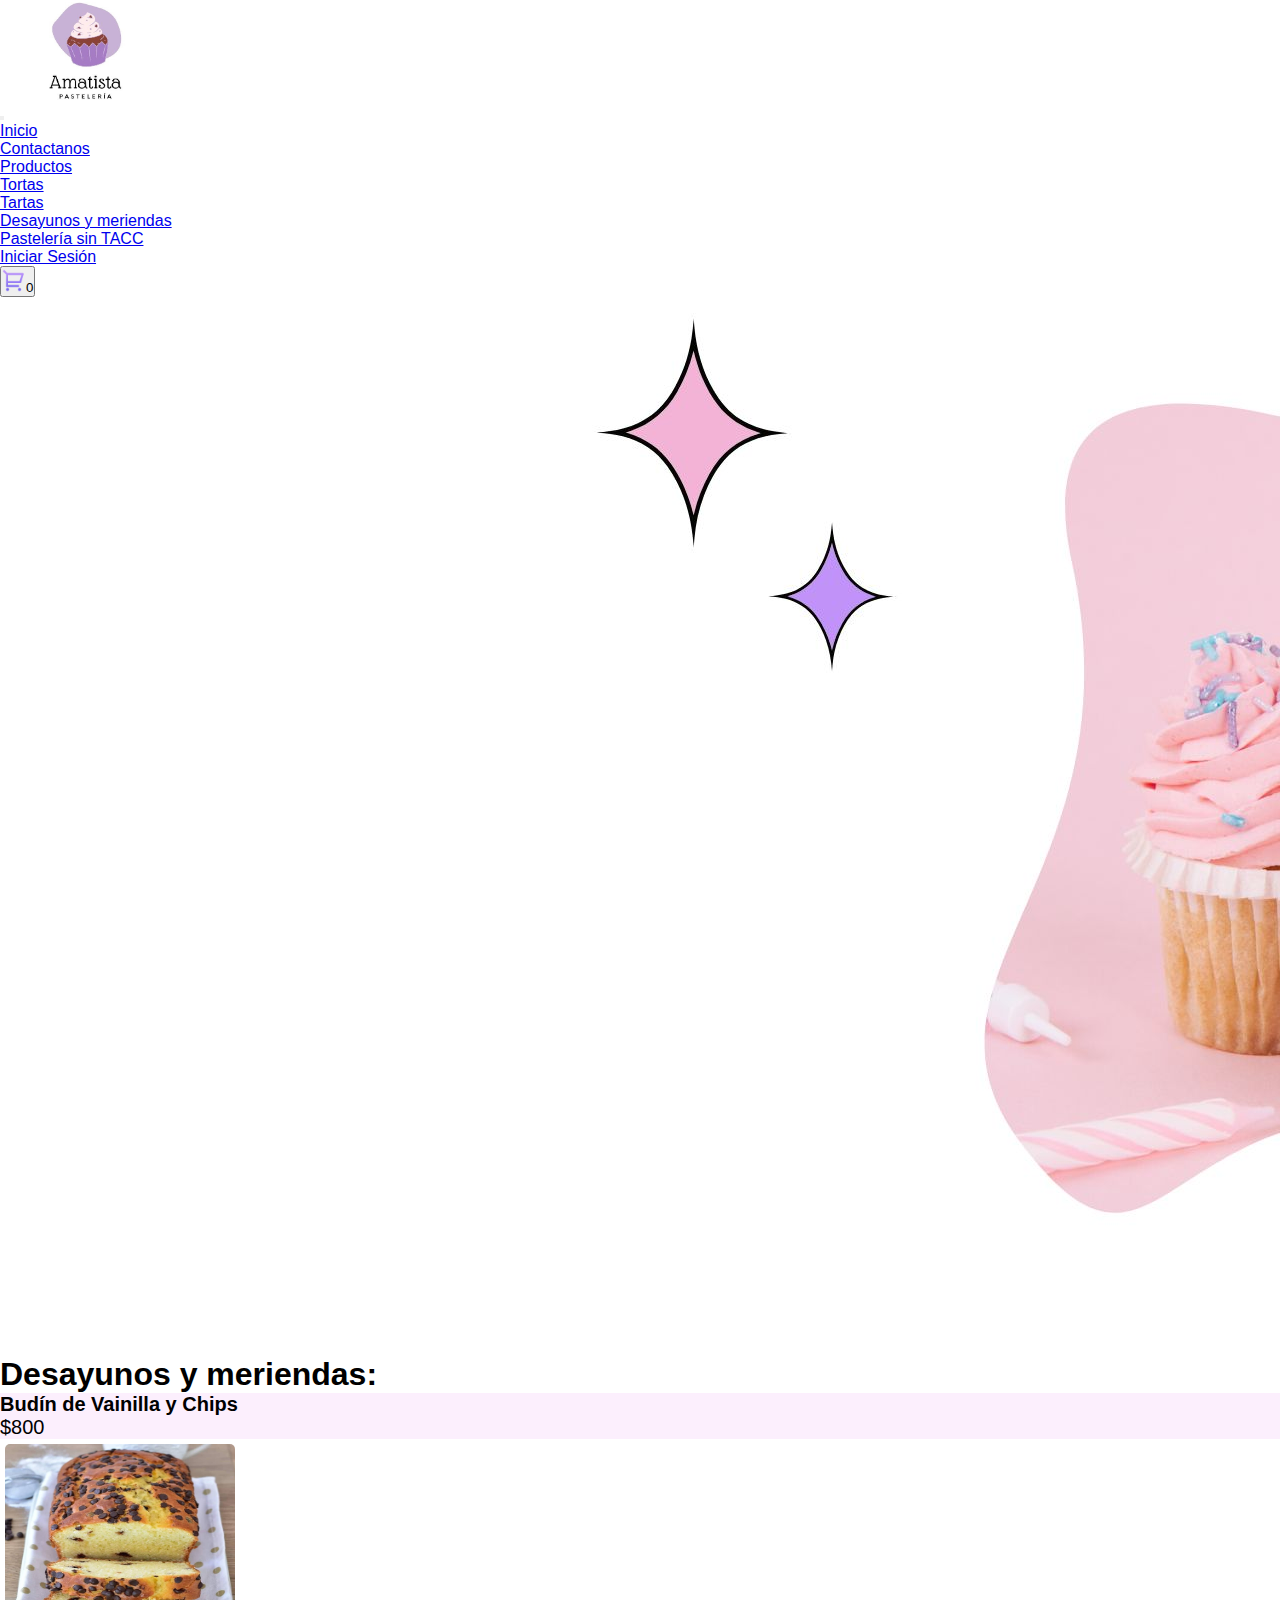
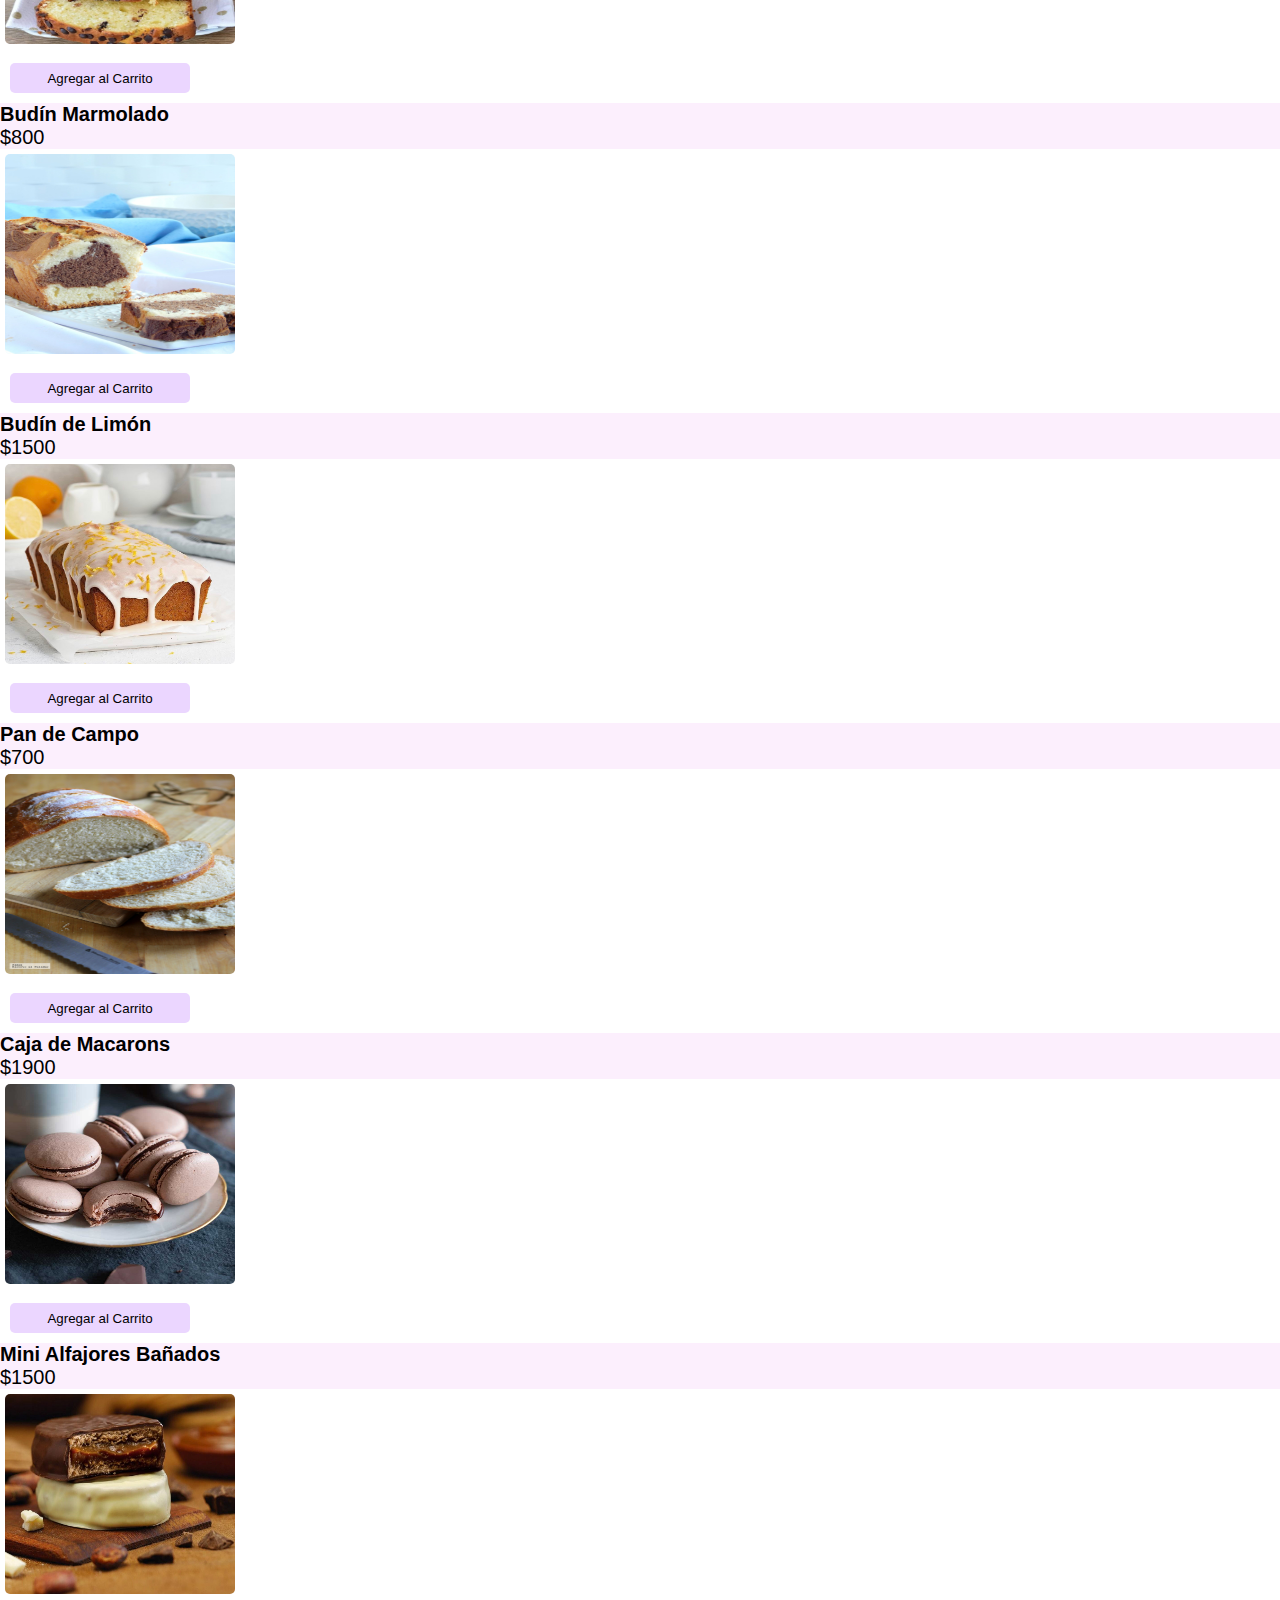
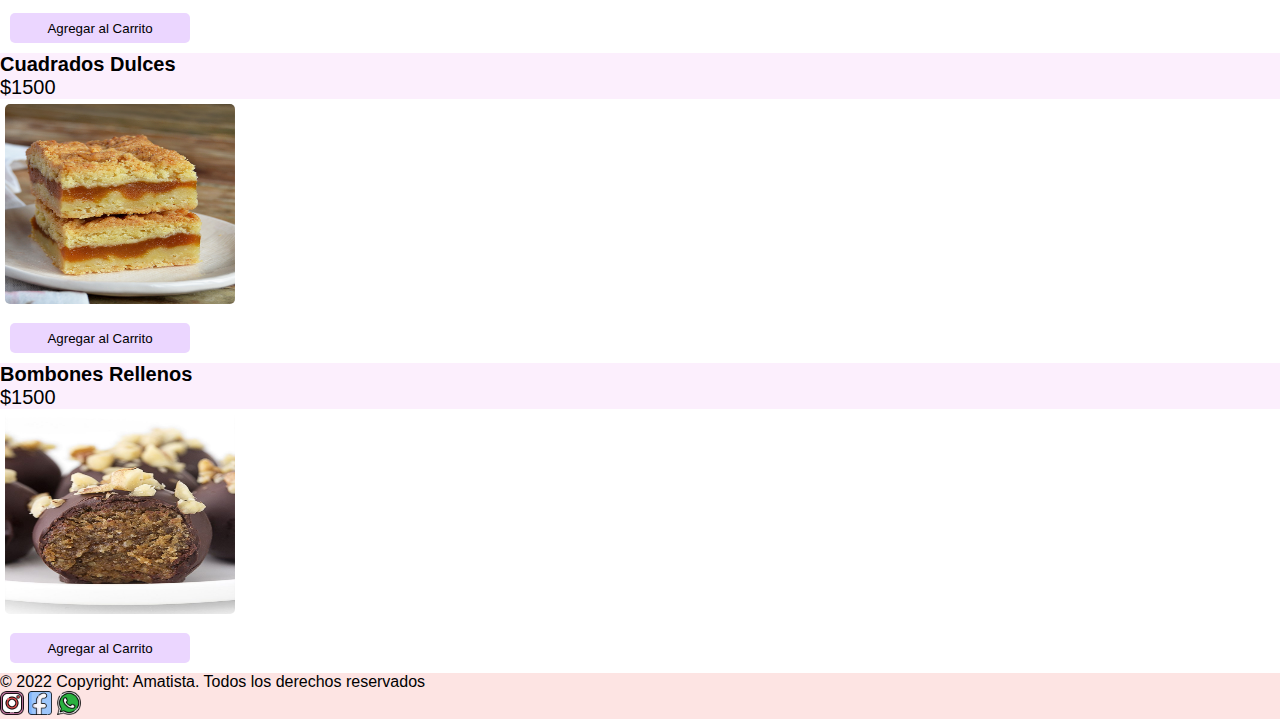
<file: desayunos.html>
<!DOCTYPE html>
<html lang="en">

<head>
    <meta charset="UTF-8">
    <meta http-equiv="X-UA-Compatible" content="IE=edge">
    <meta name="viewport" content="width=device-width, initial-scale=1.0">
    <link href="https://cdn.jsdelivr.net/npm/bootstrap@5.2.0-beta1/dist/css/bootstrap.min.css" rel="stylesheet"
        integrity="sha384-0evHe/X+R7YkIZDRvuzKMRqM+OrBnVFBL6DOitfPri4tjfHxaWutUpFmBp4vmVor" crossorigin="anonymous">
    <link rel="shortcut icon" href="./assets/img/icons8-pastel-48.png" type="image/cake-icon">
    <link rel="stylesheet" href="./assets/css/style.css">
    <title>Amatista Pastelería</title>
</head>

<body>
    <!--Navbar-->
    <header class="container py-3 sticky-top bg-white">
        <div class="row">
            <div class="col-md-12">
                <nav class="navbar navbar-expand-lg bg-white">
                    <div class="container-fluid">
                        <nav class="navbar bg-white">
                            <div class="container">
                                <a class="navbar-brand" href="index.html">
                                    <img src="./assets/img/logo.jpg" alt="logo" width="170" height="100">
                                </a>
                            </div>
                        </nav>
                        <button class="navbar-toggler" type="button" data-bs-toggle="collapse"
                            data-bs-target="#navbarSupportedContent" aria-controls="navbarSupportedContent"
                            aria-expanded="false" aria-label="Toggle navigation">
                            <span class="navbar-toggler-icon"></span>
                        </button>
                        <div class="collapse navbar-collapse" id="navbarSupportedContent">
                            <ul class="navbar-nav me-auto mb-2 mb-lg-0">
                                <li class="nav-item">
                                    <a class="nav-link active" aria-current="page" href="index.html">Inicio</a>
                                </li>
                                <li class="nav-item">
                                    <a class="nav-link" href="#">Contactanos</a>
                                </li>
                                <li class="nav-item dropdown">
                                    <a class="nav-link dropdown-toggle" href="#" id="navbarDropdown" role="button"
                                        data-bs-toggle="dropdown" aria-expanded="false">
                                        Productos
                                    </a>
                                    <ul class="dropdown-menu" aria-labelledby="navbarDropdown">
                                        <li><a class="dropdown-item" href="tortas.html">Tortas</a></li>
                                        <li><a class="dropdown-item" href="tartas.html">Tartas</a></li>
                                        <li><a class="dropdown-item" href="desayunos.html">Desayunos y meriendas</a></li>
                                        <li><a class="dropdown-item" href="sin_tacc.html">Pastelería sin TACC</a></li>
                                    </ul>
                                </li>
                                <li class="nav-item">
                                    <a class="nav-link" href="./usuario.html">Iniciar Sesión</a>
                                </li>
                            </ul>
                            <div>
                                <a href="carrito.html" id="boton_carrito" title="Ir al Carrito"></a>
                            </div>
                        </div>
                    </div>
                </nav>
            </div>
        </div>
    </header>
    <!---Productos para agregar al carrito-->
    <main>
        <!---Banner principal-->
        <img src="./assets/img/banner.jpg" class=" imagen_principal img-fluid rounded mx-auto d-block"
            alt="Imagen principal">
        <!---Titulo de categoría de producto-->


        <!---Contenedor principal de los productos-->
        <section id="tortas">
            <div class="container py-5">
                <h1 class="titulos text-center">Desayunos y meriendas:</h1>
                <div id="productos" class="d-flex flex-wrap flex-row text-center"></div>
            </div>
        </section>

    </main>
    <!---footer-->
    <footer class="container-fluid p-5">
        <div class="container">
            <div class="row">
                <div class="col-md-6">
                    <p>© 2022 Copyright: Amatista. Todos los derechos reservados </p>
                </div>
                <div class="col-md-6 text-end">
                    <p>
                        <a href="https://www.instagram.com/"><img src="./assets/img/instagram.png" alt="Ins"
                                width="24"></a>
                        <a href="https://www.facebook.com/"><img src="./assets/img/facebook.png" alt="Fb"
                                width="24"></a>
                        <a href="https://web.whatsapp.com/"><img src="./assets/img/whatsapp.png" alt="Whp"
                                width="24"></a>
                    </p>
                </div>
            </div>
        </div>
    </footer>
    <script src="https://cdn.jsdelivr.net/npm/bootstrap@5.2.0-beta1/dist/js/bootstrap.bundle.min.js"
        integrity="sha384-pprn3073KE6tl6bjs2QrFaJGz5/SUsLqktiwsUTF55Jfv3qYSDhgCecCxMW52nD2" crossorigin="anonymous">
    </script>

    <!---LINKS JS-->
    <script src="./js/funciones.js"></script>
    <script src="./js/main_desayunos.js"></script>

    <!---Librerias-->

</body>

</html>
</file>
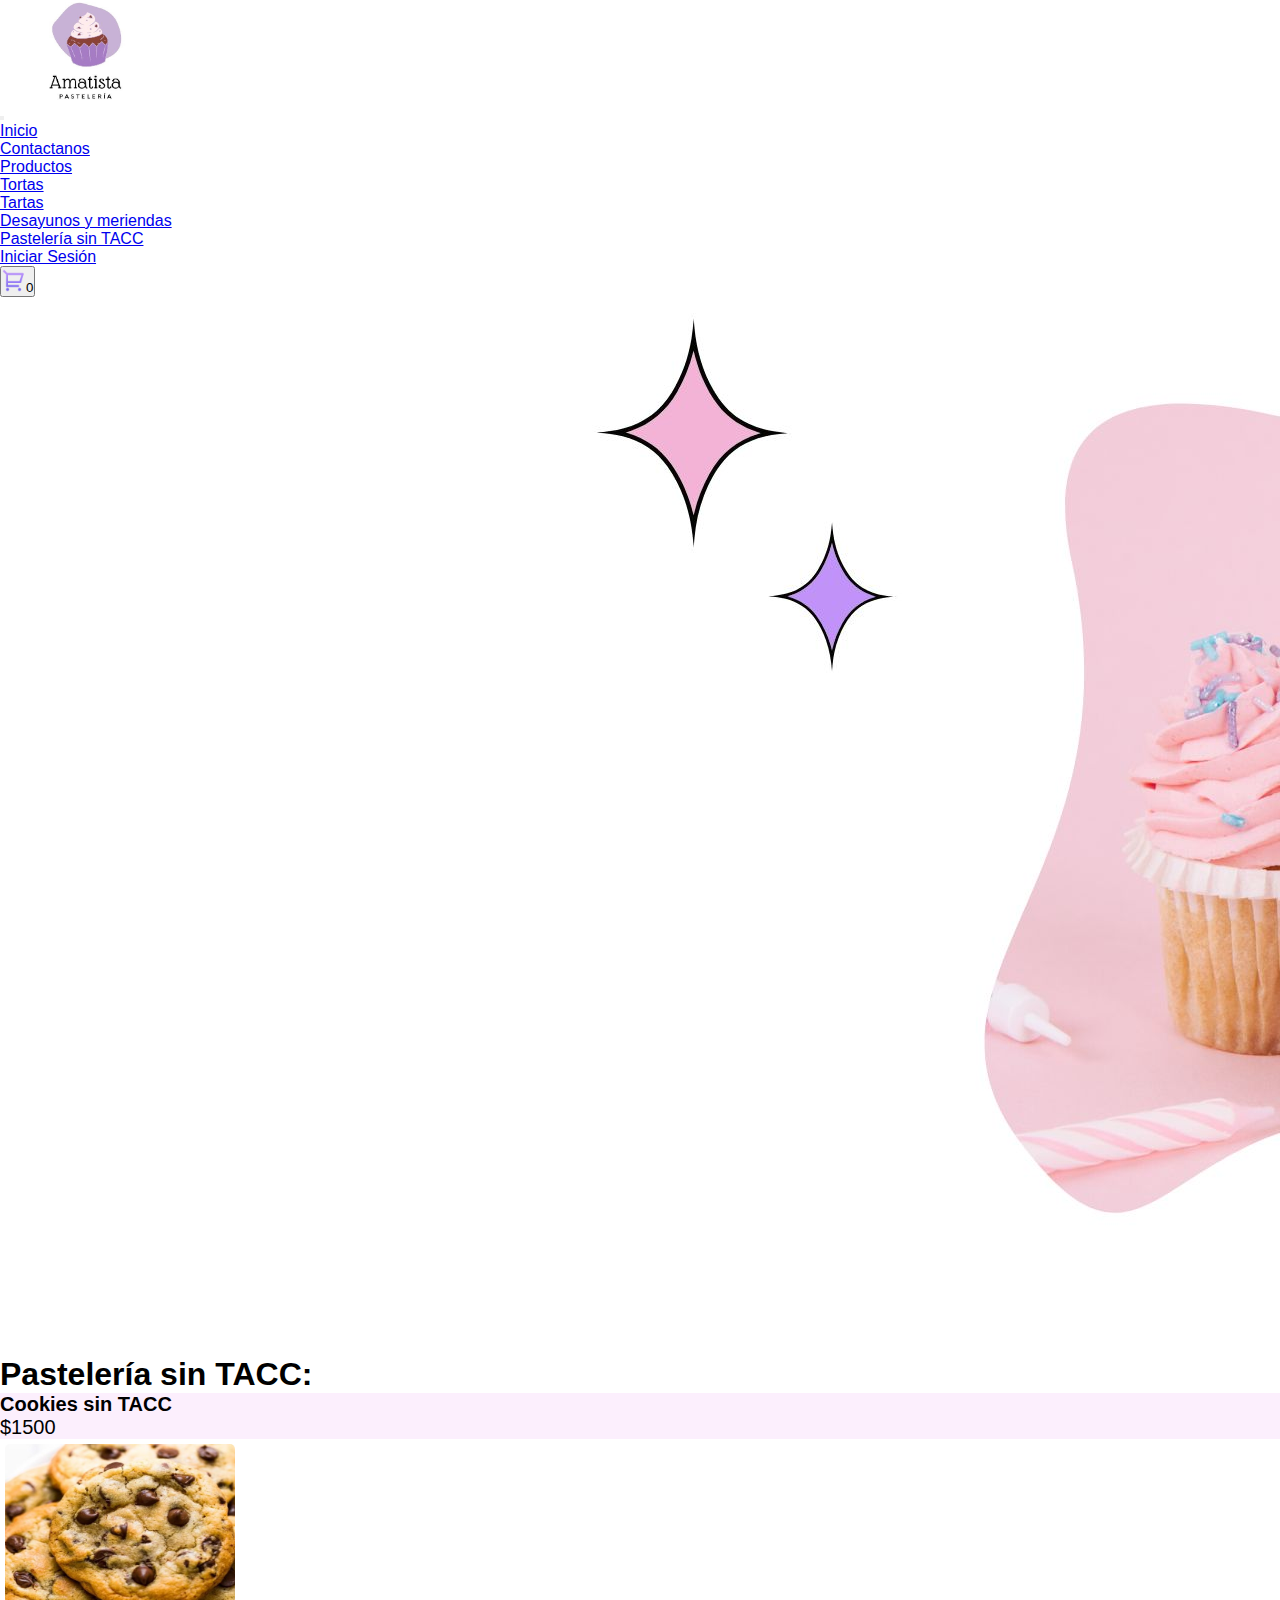
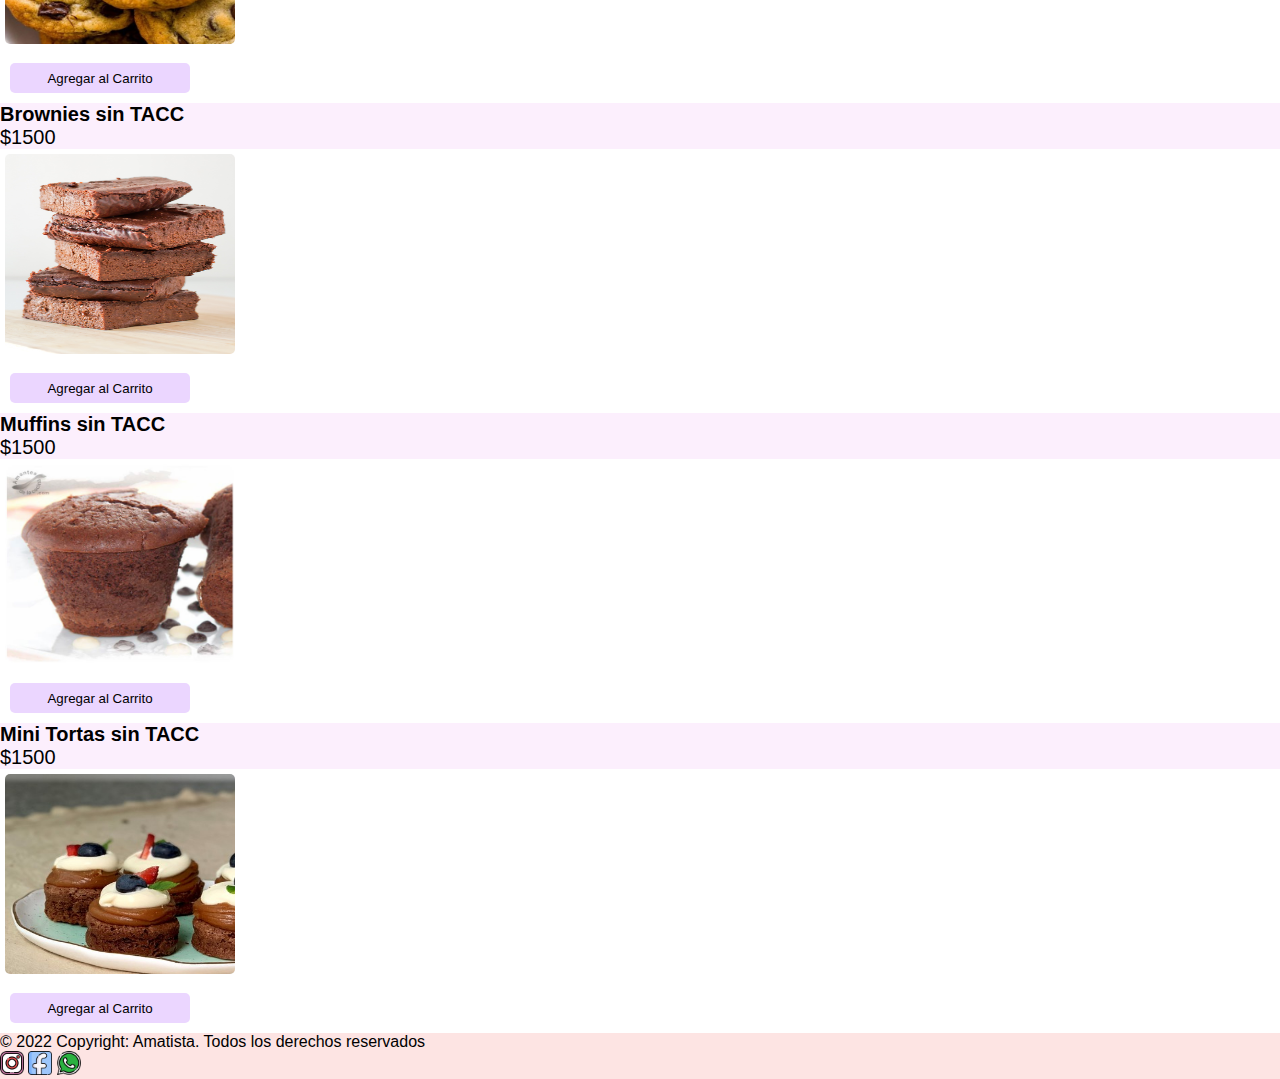
<file: sin_tacc.html>
<!DOCTYPE html>
<html lang="en">

<head>
    <meta charset="UTF-8">
    <meta http-equiv="X-UA-Compatible" content="IE=edge">
    <meta name="viewport" content="width=device-width, initial-scale=1.0">
    <link href="https://cdn.jsdelivr.net/npm/bootstrap@5.2.0-beta1/dist/css/bootstrap.min.css" rel="stylesheet"
        integrity="sha384-0evHe/X+R7YkIZDRvuzKMRqM+OrBnVFBL6DOitfPri4tjfHxaWutUpFmBp4vmVor" crossorigin="anonymous">
    <link rel="shortcut icon" href="./assets/img/icons8-pastel-48.png" type="image/cake-icon">
    <link rel="stylesheet" href="./assets/css/style.css">
    <title>Amatista Pastelería</title>
</head>

<body>
    <!--Navbar-->
    <header class="container py-3 sticky-top bg-white">
        <div class="row">
            <div class="col-md-12">
                <nav class="navbar navbar-expand-lg bg-white">
                    <div class="container-fluid">
                        <nav class="navbar bg-white">
                            <div class="container">
                                <a class="navbar-brand" href="index.html">
                                    <img src="./assets/img/logo.jpg" alt="logo" width="170" height="100">
                                </a>
                            </div>
                        </nav>
                        <button class="navbar-toggler" type="button" data-bs-toggle="collapse"
                            data-bs-target="#navbarSupportedContent" aria-controls="navbarSupportedContent"
                            aria-expanded="false" aria-label="Toggle navigation">
                            <span class="navbar-toggler-icon"></span>
                        </button>
                        <div class="collapse navbar-collapse" id="navbarSupportedContent">
                            <ul class="navbar-nav me-auto mb-2 mb-lg-0">
                                <li class="nav-item">
                                    <a class="nav-link active" aria-current="page" href="index.html">Inicio</a>
                                </li>
                                <li class="nav-item">
                                    <a class="nav-link" href="#">Contactanos</a>
                                </li>
                                <li class="nav-item dropdown">
                                    <a class="nav-link dropdown-toggle" href="#" id="navbarDropdown" role="button"
                                        data-bs-toggle="dropdown" aria-expanded="false">
                                        Productos
                                    </a>
                                    <ul class="dropdown-menu" aria-labelledby="navbarDropdown">
                                        <li><a class="dropdown-item" href="tortas.html">Tortas</a></li>
                                        <li><a class="dropdown-item" href="tartas.html">Tartas</a></li>
                                        <li><a class="dropdown-item" href="desayunos.html">Desayunos y meriendas</a></li>
                                        <li><a class="dropdown-item" href="sin_tacc.html">Pastelería sin TACC</a></li>
                                    </ul>
                                </li>
                                <li class="nav-item">
                                    <a class="nav-link" href="./usuario.html">Iniciar Sesión</a>
                                </li>
                            </ul>
                            <div>
                                <a href="carrito.html" id="boton_carrito" title="Ir al Carrito"></a>
                            </div>
                        </div>
                    </div>
                </nav>
            </div>
        </div>
    </header>
    <!---Productos para agregar al carrito-->
    <main>
        <!---Banner principal-->
        <img src="./assets/img/banner.jpg" class=" imagen_principal img-fluid rounded mx-auto d-block"
            alt="Imagen principal">
        <!---Titulo de categoría de producto-->


        <!---Contenedor principal de los productos-->
        <section id="tortas">
            <div class="container py-5">
                <h1 class="titulos text-center">Pastelería sin TACC:</h1>
                <div id="productos" class="d-flex flex-wrap flex-row text-center"></div>
            </div>
        </section>

    </main>
    <!---footer-->
    <footer class="container-fluid p-5">
        <div class="container">
            <div class="row">
                <div class="col-md-6">
                    <p>© 2022 Copyright: Amatista. Todos los derechos reservados </p>
                </div>
                <div class="col-md-6 text-end">
                    <p>
                        <a href="https://www.instagram.com/"><img src="./assets/img/instagram.png" alt="Ins"
                                width="24"></a>
                        <a href="https://www.facebook.com/"><img src="./assets/img/facebook.png" alt="Fb"
                                width="24"></a>
                        <a href="https://web.whatsapp.com/"><img src="./assets/img/whatsapp.png" alt="Whp"
                                width="24"></a>
                    </p>
                </div>
            </div>
        </div>
    </footer>
    <script src="https://cdn.jsdelivr.net/npm/bootstrap@5.2.0-beta1/dist/js/bootstrap.bundle.min.js"
        integrity="sha384-pprn3073KE6tl6bjs2QrFaJGz5/SUsLqktiwsUTF55Jfv3qYSDhgCecCxMW52nD2" crossorigin="anonymous">
    </script>

    <!---LINKS JS-->
    <script src="./js/funciones.js"></script>
    <script src="./js/sin_tacc.js"></script>

    <!---Librerias-->

</body>

</html>
</file>
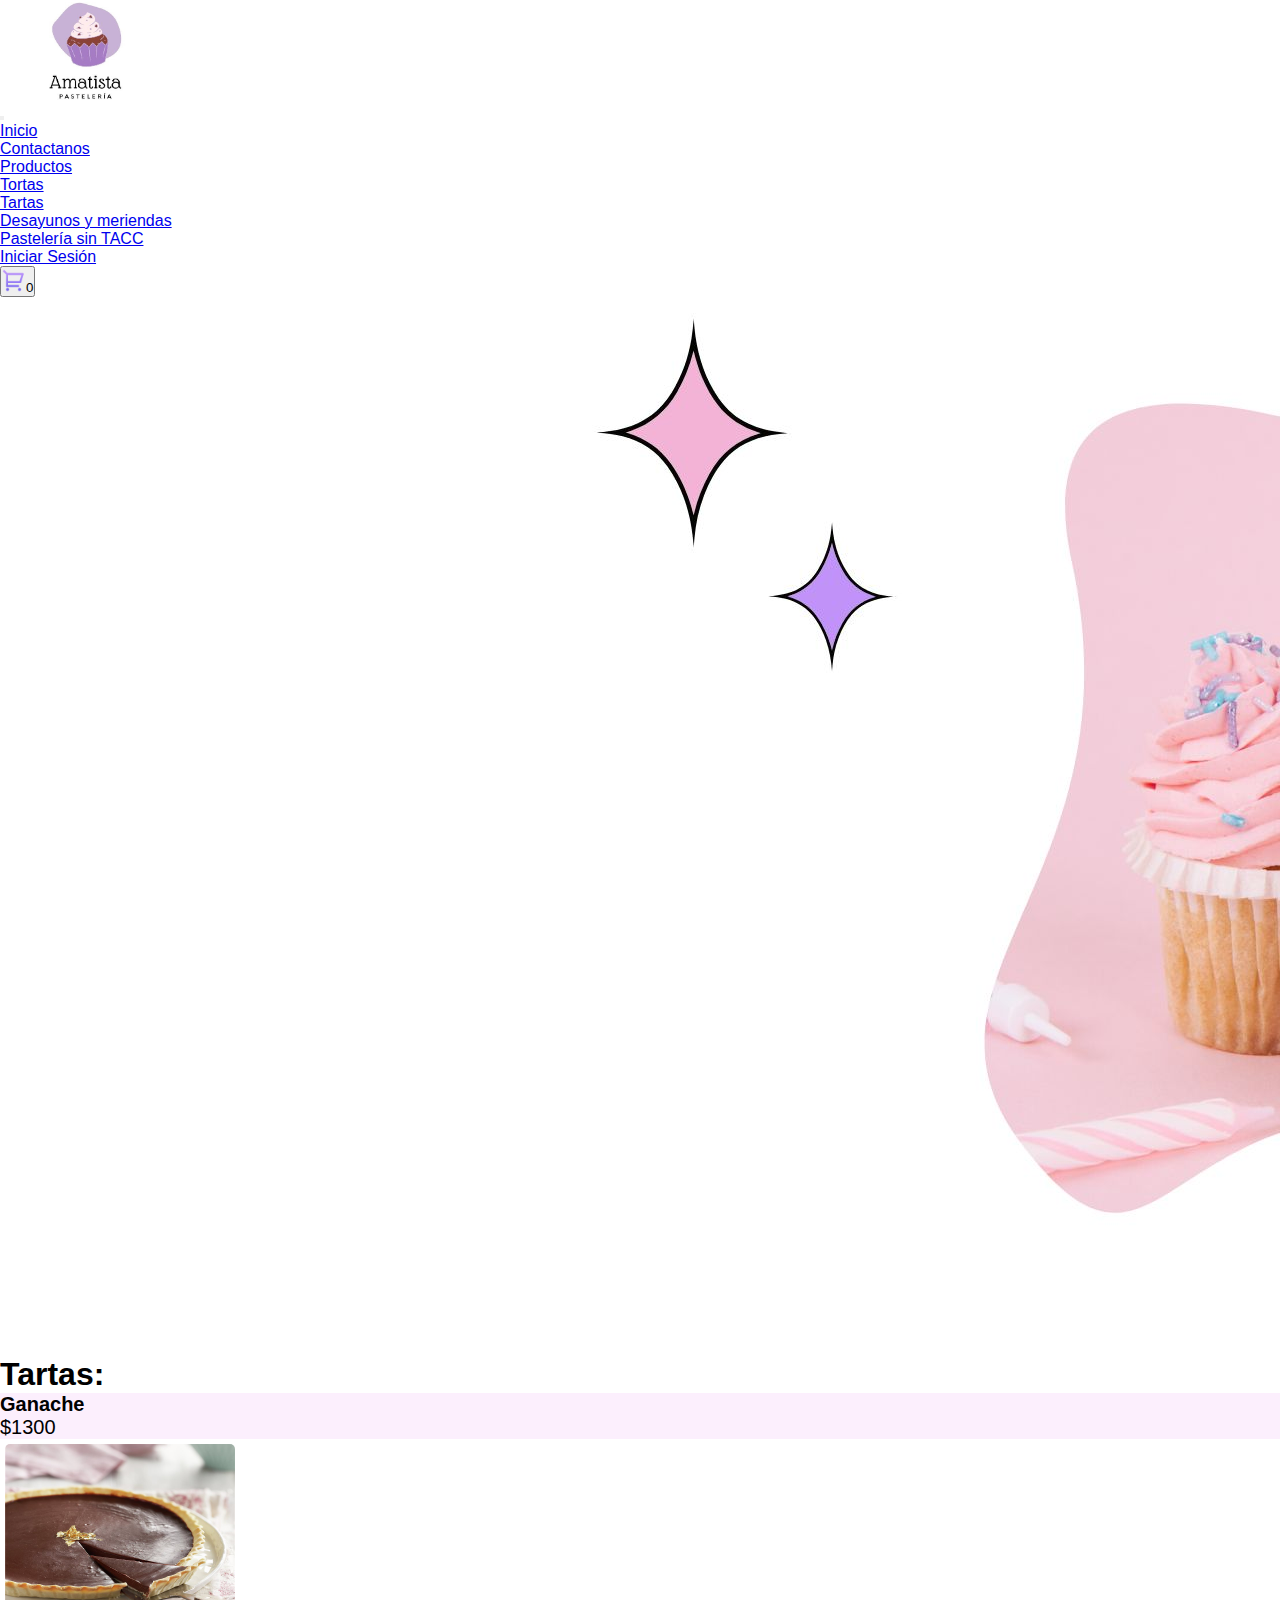
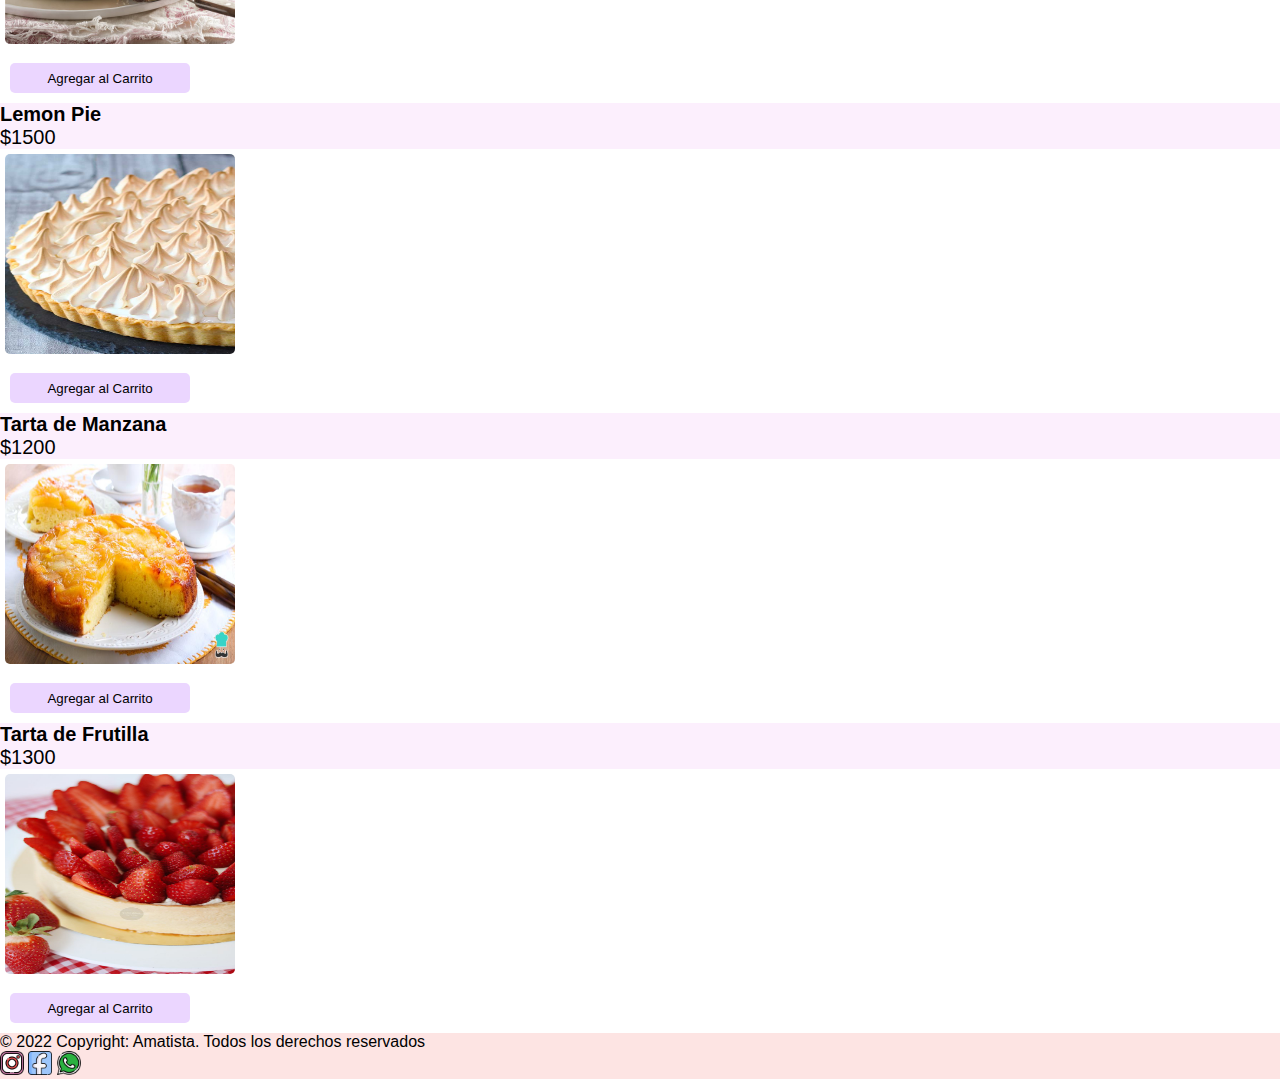
<file: tartas.html>
<!DOCTYPE html>
<html lang="en">

<head>
    <meta charset="UTF-8">
    <meta http-equiv="X-UA-Compatible" content="IE=edge">
    <meta name="viewport" content="width=device-width, initial-scale=1.0">
    <link href="https://cdn.jsdelivr.net/npm/bootstrap@5.2.0-beta1/dist/css/bootstrap.min.css" rel="stylesheet"
        integrity="sha384-0evHe/X+R7YkIZDRvuzKMRqM+OrBnVFBL6DOitfPri4tjfHxaWutUpFmBp4vmVor" crossorigin="anonymous">
    <link rel="shortcut icon" href="./assets/img/icons8-pastel-48.png" type="image/cake-icon">
    <link rel="stylesheet" href="./assets/css/style.css">
    <title>Amatista Pastelería</title>
</head>

<body>
    <!--Navbar-->
    <header class="container py-3 sticky-top bg-white">
        <div class="row">
            <div class="col-md-12">
                <nav class="navbar navbar-expand-lg bg-white">
                    <div class="container-fluid">
                        <nav class="navbar bg-white">
                            <div class="container">
                                <a class="navbar-brand" href="index.html">
                                    <img src="./assets/img/logo.jpg" alt="logo" width="170" height="100">
                                </a>
                            </div>
                        </nav>
                        <button class="navbar-toggler" type="button" data-bs-toggle="collapse"
                            data-bs-target="#navbarSupportedContent" aria-controls="navbarSupportedContent"
                            aria-expanded="false" aria-label="Toggle navigation">
                            <span class="navbar-toggler-icon"></span>
                        </button>
                        <div class="collapse navbar-collapse" id="navbarSupportedContent">
                            <ul class="navbar-nav me-auto mb-2 mb-lg-0">
                                <li class="nav-item">
                                    <a class="nav-link active" aria-current="page" href="index.html">Inicio</a>
                                </li>
                                <li class="nav-item">
                                    <a class="nav-link" href="#">Contactanos</a>
                                </li>
                                <li class="nav-item dropdown">
                                    <a class="nav-link dropdown-toggle" href="#" id="navbarDropdown" role="button"
                                        data-bs-toggle="dropdown" aria-expanded="false">
                                        Productos
                                    </a>
                                    <ul class="dropdown-menu" aria-labelledby="navbarDropdown">
                                        <li><a class="dropdown-item" href="tortas.html">Tortas</a></li>
                                        <li><a class="dropdown-item" href="tartas.html">Tartas</a></li>
                                        <li><a class="dropdown-item" href="desayunos.html">Desayunos y meriendas</a></li>
                                        <li><a class="dropdown-item" href="sin_tacc.html">Pastelería sin TACC</a></li>
                                    </ul>
                                </li>
                                <li class="nav-item">
                                    <a class="nav-link" href="./usuario.html">Iniciar Sesión</a>
                                </li>
                            </ul>
                            <div>
                                <a href="carrito.html" id="boton_carrito" title="Ir al Carrito"></a>
                            </div>
                        </div>
                    </div>
                </nav>
            </div>
        </div>
    </header>
    <!---Productos para agregar al carrito-->
    <main>
        <!---Banner principal-->
        <img src="./assets/img/banner.jpg" class=" imagen_principal img-fluid rounded mx-auto d-block"
            alt="Imagen principal">
        <!---Titulo de categoría de producto-->


        <!---Contenedor principal de los productos-->
        <section id="tortas">
            <div class="container py-5">
                <h1 class="titulos text-center">Tartas:</h1>
                <div id="productos" class="d-flex flex-wrap flex-row text-center"></div>
            </div>
        </section>

    </main>
    <!---footer-->
    <footer class="container-fluid p-5">
        <div class="container">
            <div class="row">
                <div class="col-md-6">
                    <p>© 2022 Copyright: Amatista. Todos los derechos reservados </p>
                </div>
                <div class="col-md-6 text-end">
                    <p>
                        <a href="https://www.instagram.com/"><img src="./assets/img/instagram.png" alt="Ins"
                                width="24"></a>
                        <a href="https://www.facebook.com/"><img src="./assets/img/facebook.png" alt="Fb"
                                width="24"></a>
                        <a href="https://web.whatsapp.com/"><img src="./assets/img/whatsapp.png" alt="Whp"
                                width="24"></a>
                    </p>
                </div>
            </div>
        </div>
    </footer>
    <script src="https://cdn.jsdelivr.net/npm/bootstrap@5.2.0-beta1/dist/js/bootstrap.bundle.min.js"
        integrity="sha384-pprn3073KE6tl6bjs2QrFaJGz5/SUsLqktiwsUTF55Jfv3qYSDhgCecCxMW52nD2" crossorigin="anonymous">
    </script>

    <!---LINKS JS-->
    <script src="./js/funciones.js"></script>
    <script src="./js/main_tartas.js"></script>

    <!---Librerias-->

</body>

</html>
</file>
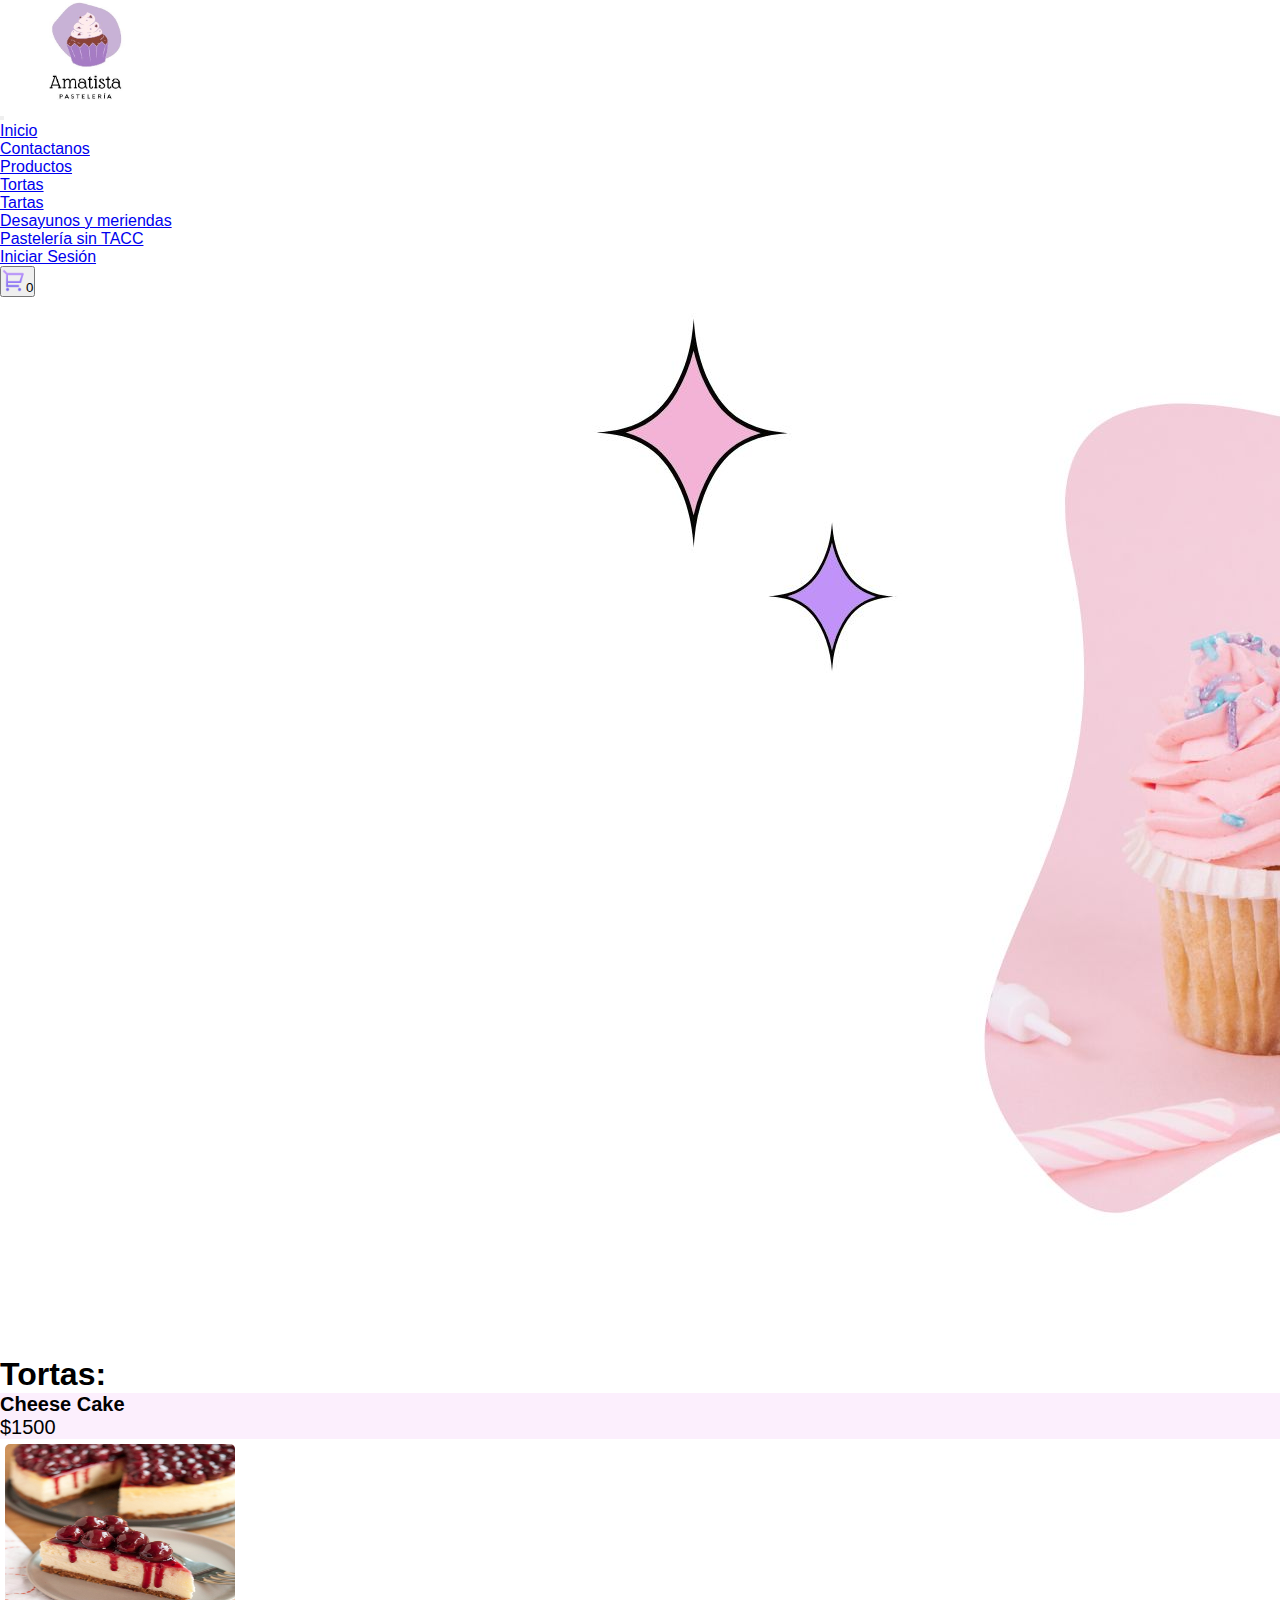
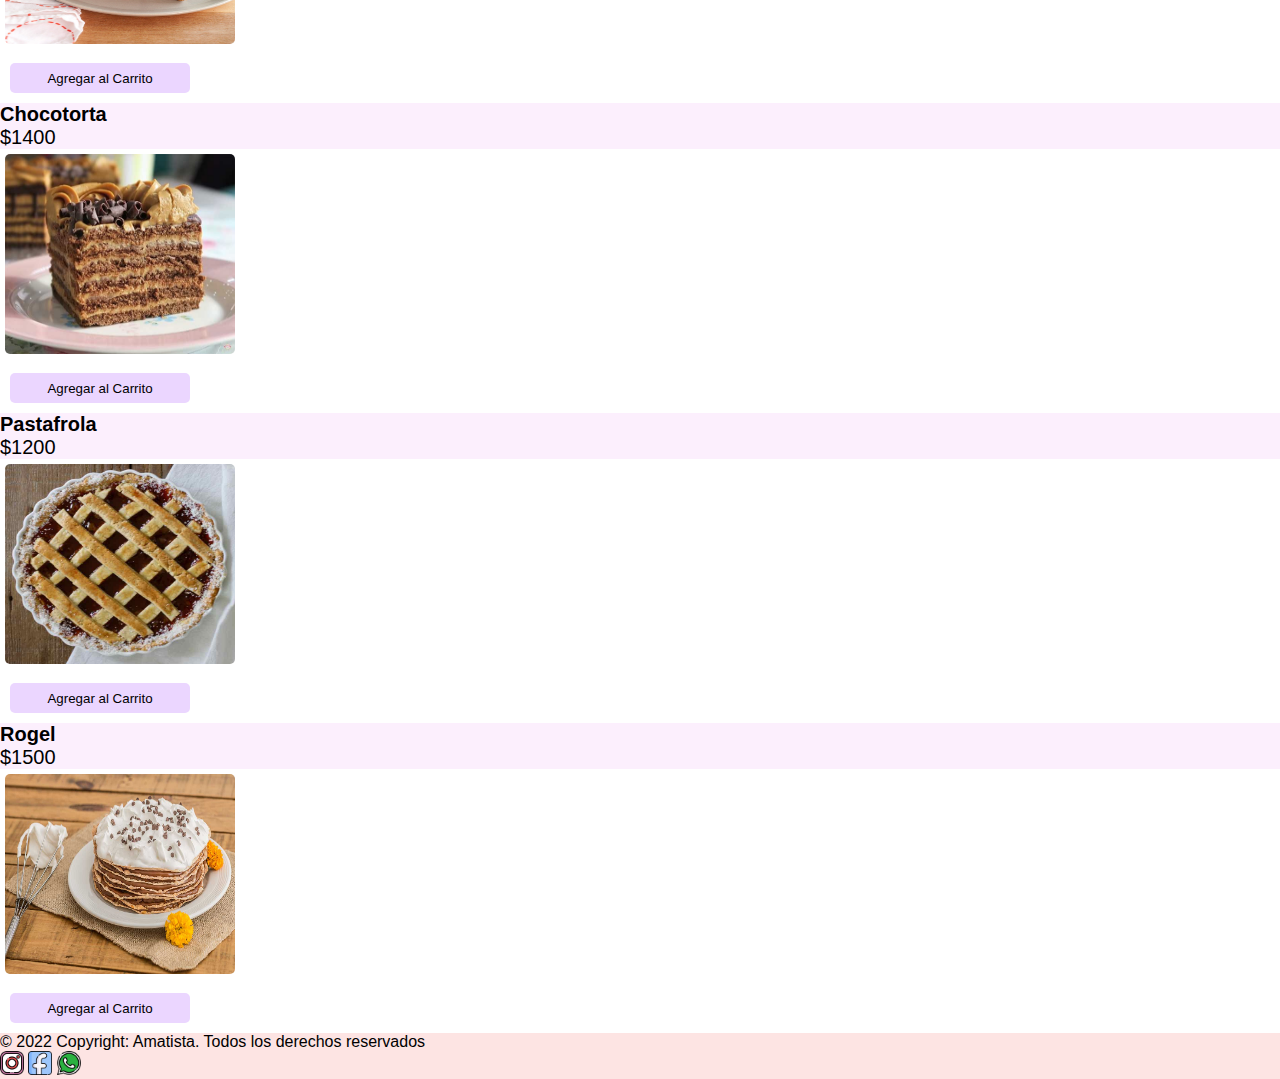
<file: tortas.html>
<!DOCTYPE html>
<html lang="en">

<head>
    <meta charset="UTF-8">
    <meta http-equiv="X-UA-Compatible" content="IE=edge">
    <meta name="viewport" content="width=device-width, initial-scale=1.0">
    <link href="https://cdn.jsdelivr.net/npm/bootstrap@5.2.0-beta1/dist/css/bootstrap.min.css" rel="stylesheet"
        integrity="sha384-0evHe/X+R7YkIZDRvuzKMRqM+OrBnVFBL6DOitfPri4tjfHxaWutUpFmBp4vmVor" crossorigin="anonymous">
    <link rel="shortcut icon" href="./assets/img/icons8-pastel-48.png" type="image/cake-icon">
    <link rel="stylesheet" href="./assets/css/style.css">
    <title>Amatista Pastelería</title>
</head>

<body>
    <!--Navbar-->
    <header class="container py-3 sticky-top bg-white">
        <div class="row">
            <div class="col-md-12">
                <nav class="navbar navbar-expand-lg bg-white">
                    <div class="container-fluid">
                        <nav class="navbar bg-white">
                            <div class="container">
                                <a class="navbar-brand" href="index.html">
                                    <img src="./assets/img/logo.jpg" alt="logo" width="170" height="100">
                                </a>
                            </div>
                        </nav>
                        <button class="navbar-toggler" type="button" data-bs-toggle="collapse"
                            data-bs-target="#navbarSupportedContent" aria-controls="navbarSupportedContent"
                            aria-expanded="false" aria-label="Toggle navigation">
                            <span class="navbar-toggler-icon"></span>
                        </button>
                        <div class="collapse navbar-collapse" id="navbarSupportedContent">
                            <ul class="navbar-nav me-auto mb-2 mb-lg-0">
                                <li class="nav-item">
                                    <a class="nav-link active" aria-current="page" href="index.html">Inicio</a>
                                </li>
                                <li class="nav-item">
                                    <a class="nav-link" href="#">Contactanos</a>
                                </li>
                                <li class="nav-item dropdown">
                                    <a class="nav-link dropdown-toggle" href="#" id="navbarDropdown" role="button"
                                        data-bs-toggle="dropdown" aria-expanded="false">
                                        Productos
                                    </a>
                                    <ul class="dropdown-menu" aria-labelledby="navbarDropdown">
                                        <li><a class="dropdown-item" href="tortas.html">Tortas</a></li>
                                        <li><a class="dropdown-item" href="tartas.html">Tartas</a></li>
                                        <li><a class="dropdown-item" href="desayunos.html">Desayunos y meriendas</a></li>
                                        <li><a class="dropdown-item" href="sin_tacc.html">Pastelería sin TACC</a></li>
                                    </ul>
                                </li>
                                <li class="nav-item">
                                    <a class="nav-link" href="./usuario.html">Iniciar Sesión</a>
                                </li>
                            </ul>
                            <div>
                                <a href="carrito.html" id="boton_carrito" title="Ir al Carrito"></a>
                            </div>
                        </div>
                    </div>
                </nav>
            </div>
        </div>
    </header>
    <!---Productos para agregar al carrito-->
    <main>
        <!---Banner principal-->
        <img src="./assets/img/banner.jpg" class=" imagen_principal img-fluid rounded mx-auto d-block"
            alt="Imagen principal">
        <!---Titulo de categoría de producto-->


        <!---Contenedor principal de los productos-->
        <section id="tortas">
            <div class="container py-5">
                <h1 class="titulos text-center">Tortas:</h1>
                <div id="productos" class="d-flex flex-wrap flex-row text-center"></div>
            </div>
        </section>

    </main>
    <!---footer-->
    <footer class="container-fluid p-5">
        <div class="container">
            <div class="row">
                <div class="col-md-6">
                    <p>© 2022 Copyright: Amatista. Todos los derechos reservados </p>
                </div>
                <div class="col-md-6 text-end">
                    <p>
                        <a href="https://www.instagram.com/"><img src="./assets/img/instagram.png" alt="Ins"
                                width="24"></a>
                        <a href="https://www.facebook.com/"><img src="./assets/img/facebook.png" alt="Fb"
                                width="24"></a>
                        <a href="https://web.whatsapp.com/"><img src="./assets/img/whatsapp.png" alt="Whp"
                                width="24"></a>
                    </p>
                </div>
            </div>
        </div>
    </footer>
    <script src="https://cdn.jsdelivr.net/npm/bootstrap@5.2.0-beta1/dist/js/bootstrap.bundle.min.js"
        integrity="sha384-pprn3073KE6tl6bjs2QrFaJGz5/SUsLqktiwsUTF55Jfv3qYSDhgCecCxMW52nD2" crossorigin="anonymous">
    </script>

    <!---LINKS JS-->
    <script src="./js/funciones.js"></script>
    <script src="./js/main_tortas.js"></script>

    <!---Librerias-->

</body>

</html>
</file>
<file: assets/css/style.css>
*{
    margin: 0;
    padding: 0;
    box-sizing: border-box;
    font-family: 'Mukta', sans-serif;
    list-style: none; 
}
.btn_purple{
    color: black;
    background-color: rgb(235, 214, 255);
}
.card_purple{
    color: black;
    background-color: rgb(252, 239, 253);
}

footer {
    background-color: #fde4e3;
}

.alert_purple{
    color: black;
    background-color: rgb(235, 214, 255);
}

.card-header{
    font-size: 20px;
}

@media (min-width: 1210px) {
    .imagenProducto {
    margin: 5px;
    width: 230px;
    height: 200px;
    border-radius: 5px;
}

.botonAgregar {
    width: 180px;
    height: 30px;
    color: black;
    background-color: rgb(235, 214, 255);
    border-radius: 5px;
    margin: 10px;
    border: #fde4e3;
}
}

@media (max-width: 1210px) {
    .imagenProducto {
    margin: 5px;
    width: 100px;
    height: 80px;
    border-radius: 5px;
}

.botonAgregar {
    width: 90px;
    height: 50px;
    color: black;
    background-color: rgb(235, 214, 255);
    border-radius: 5px;
    margin: 10px;
    border: #fde4e3;
}
}
</file>
